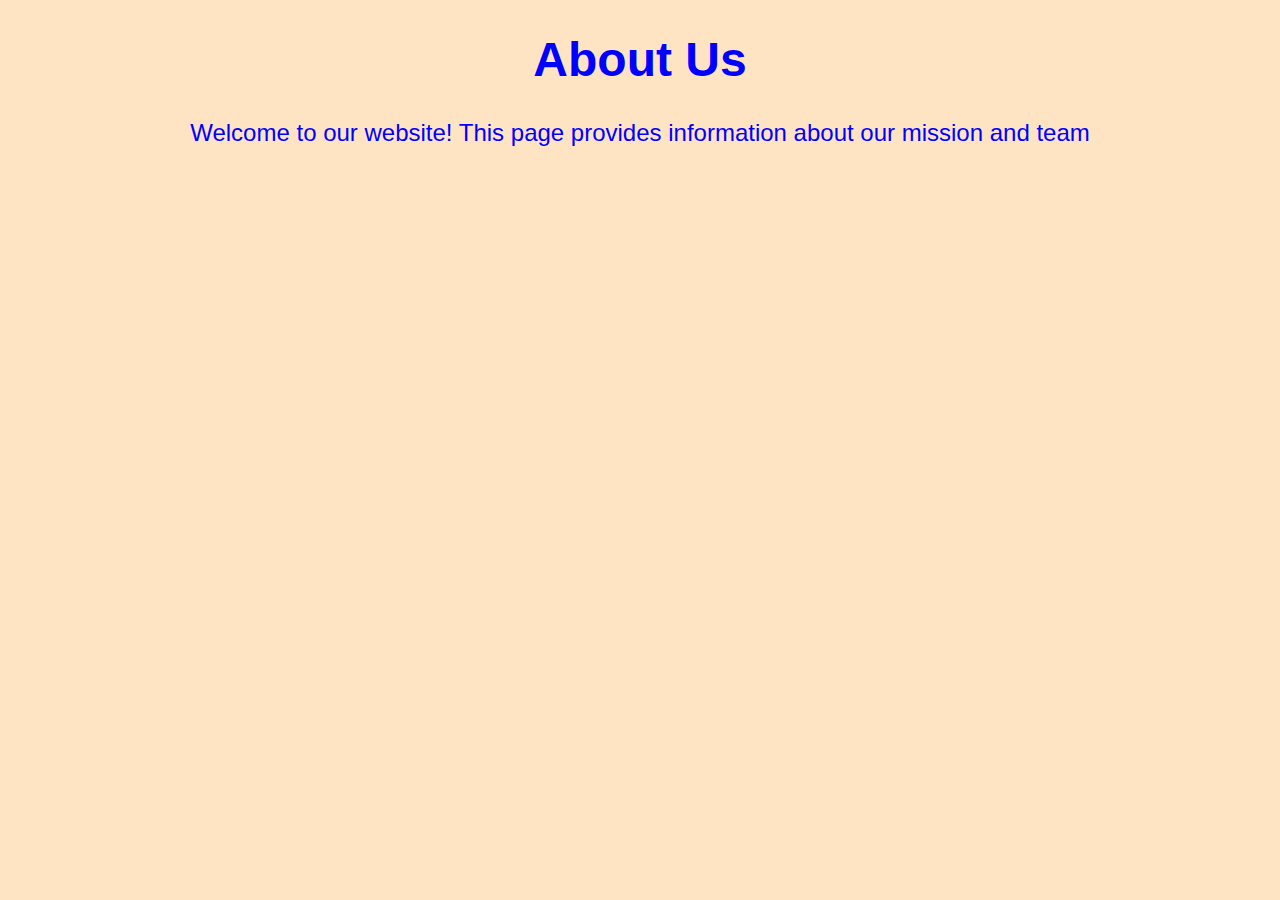
<file: about.html>
<!DOCTYPE html>
<html lang="en">
<head>
    <meta charset="UTF-8">
    <title>About</title>
    <meta name="viewport" content="width=device-width, initial-scale=1.0">
    <link rel="stylesheet" href="css\style.css">
    
</head>
<body>
    <h1>About Us</h1>
    <p>Welcome to our website! This page provides information about our mission and team</p>
</body>
</html>
</file>
